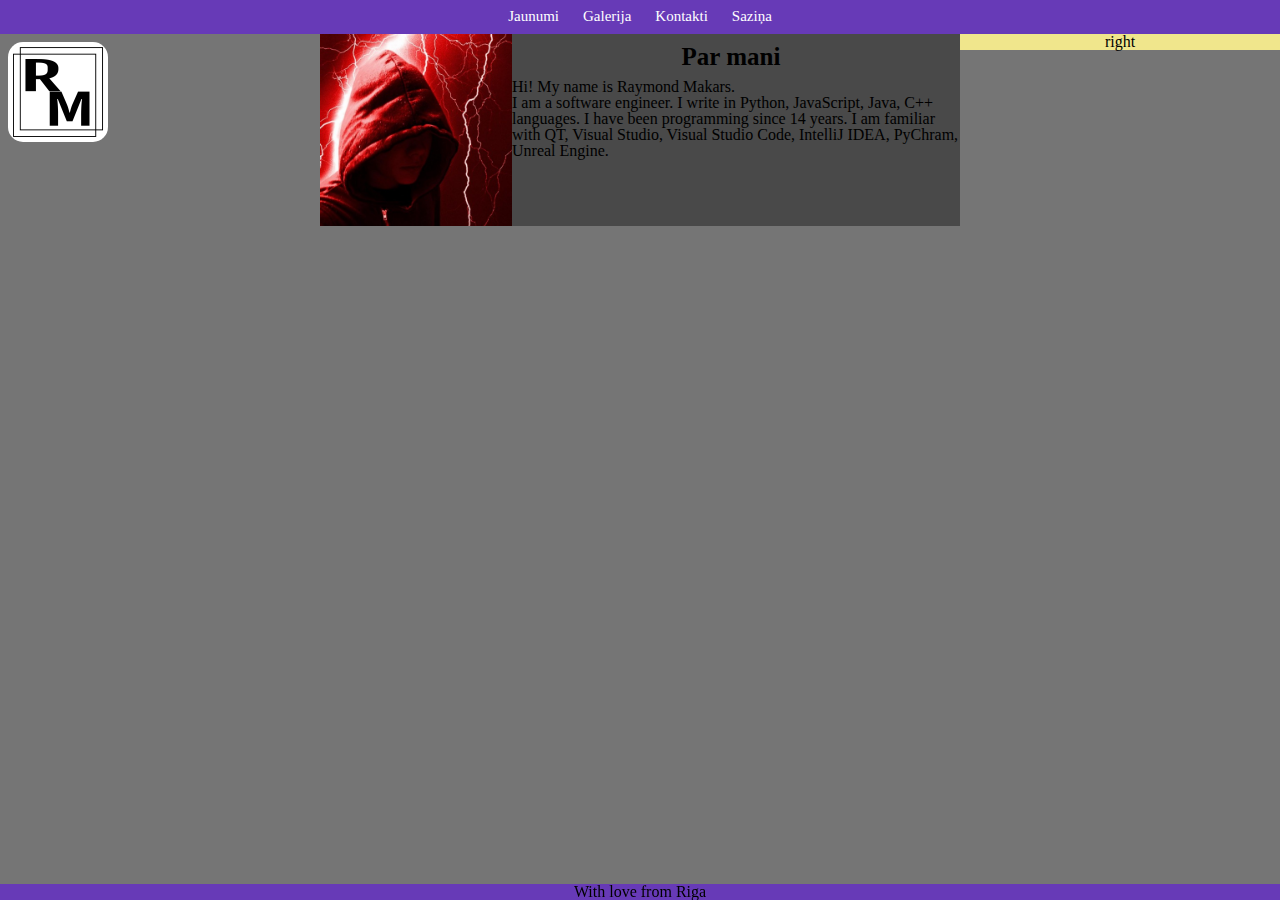
<file: index.html>
<!DOCTYPE html>
<html lang="en">
<head>
	<meta charset="UTF-8">
	<title></title>
	<script	src="https://code.jquery.com/jquery-3.4.1.min.js"></script>
	<link rel="stylesheet" href="./css/reset.css">
	<link rel="stylesheet" href="./css/style.css">
	<link rel="stylesheet" href="./libs/lightbox/css/lightbox.css">
</head>
<body>
	<div class="mainbox">
		<div class="menu">
			<ul>
				<li><a href="index.html" class="active">Jaunumi</a></li>
				<li><a href="foto_galerija.html">Galerija</a></li>
				<li><a href="kontakti.html">Kontakti</a></li>
				<li><a href="sazina.html">Saziņa</a></li>
			</ul>
		</div>
		<div class="leftSide">
			<a href="index.html"><img class="logo" src="./assets/logo.png" alt="LOGO"></a>
		</div>
		<div class="main mainPage">
			<a class="ava" href="./assets/ava.jpg" data-lightbox="example-set" data-tilte="Click here!" class="gallery">
				<img src="./assets/ava.jpg" alt="ava.jpg">
			</a>
			<h2>Par mani</h2>
			Hi! My name is Raymond Makars.<br>
			I am a software engineer. I write in Python, JavaScript, Java, C++ languages. I have been programming since 14 years. I am familiar with QT, Visual Studio, Visual Studio Code, IntelliJ IDEA, PyChram, Unreal Engine.</div>
		<div class="rightSide">right</div>
		<footer>With love from Riga</footer>
	</div>
	<script src="./libs/lightbox/js/lightbox.js"></script>
</body>
</html>
</file>
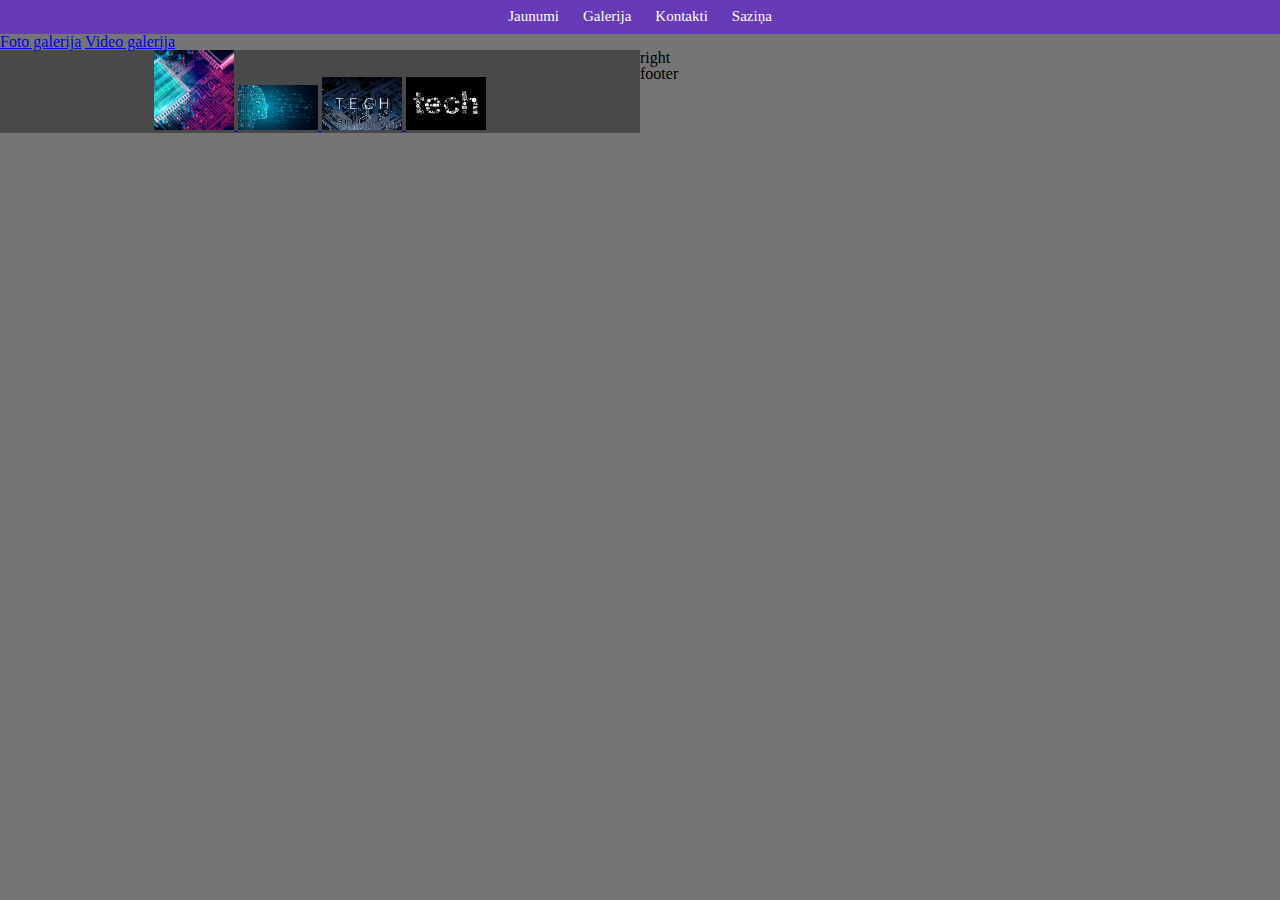
<file: foto_galerija.html>
<!DOCTYPE html>
<html lang="en">
<head>
	<meta charset="UTF-8">
	<title></title>
	<script	src="https://code.jquery.com/jquery-3.4.1.min.js"></script>
	<link rel="stylesheet" href="./css/reset.css">
	<link rel="stylesheet" href="./css/style.css">
	<link rel="stylesheet" href="./libs/lightbox/css/lightbox.css">
	<script src="./libs/lightbox/js/lightbox.js"></script>
</head>
<body>
	<div class="mainbox">
		<div class="menu">
			<ul>
				<li><a href="index.html" class="active">Jaunumi</a></li>
				<li><a href="foto_galerija.html">Galerija</a></li>
				<li><a href="kontakti.html">Kontakti</a></li>
				<li><a href="sazina.html">Saziņa</a></li>
			</ul>
		</div>
		<div class="leftside">
			<a href="./foto_galerija.html">Foto galerija</a>
			<a href="./video_galerija.html">Video galerija</a>
		</div>
		<div class="main menu-gallery">
			<a href="./assets/1.jpg" data-lightbox="example-set" data-tilte="Click here!" class="gallery">
				<img src="./assets/1.jpg" alt="1.jpg">
			</a>
			<a href="./assets/2.jpg" data-lightbox="example-set" data-tilte="Click here!" class="gallery">
				<img src="./assets/2.jpg" alt="2.jpg">
			</a>
			<a href="./assets/3.jpg" data-lightbox="example-set" data-tilte="Click here!" class="gallery">
				<img src="./assets/3.jpg" alt="3.jpg">
			</a>
			<a href="./assets/4.png" data-lightbox="example-set" data-tilte="Click here!" class="gallery">
				<img src="./assets/4.png" alt="4.png">
			</a>
		</div>
		<div class="rightside">right</div>
		<div class="footer">footer</div>
	</div>
</body>
</html>
</file>
<file: css/style.css>
body{
	background-color: #757575;
	left: 0;
	width: 100%;
	margin: 0px;
}

h2{
	font-size: 25px;
	text-align: center;
	margin: 10px;
}

.menu{
	background-color: #673ab7;
	height: 34px;
	text-align: center;
}

.leftSide{
	width: 25%;
	float: left;
	text-align: center;
}

.main{
	background-color:  #494949;
	width: 50%;
	float :left;
}

.rightSide{
	background-color: khaki;
	width: 25%;
	float: left;
	text-align: center;
}

footer{
	background-color: #673ab7;
	text-align: center;
	position: fixed;
	left: 0;
	bottom: 0;
	width: 100%;
}

.menu>ul>li{
	display:inline;
	padding: 10px;
	position: relative;
	top:8px;
	font-family: Tahoma, serif;
	font-size: 15px;
}

.menu>ul>li>a{
	text-decoration: none;
	color: white;
}

.gallery img{
	max-width: 80px;
}

.menu-gallery{
	text-align: center;
}

.ava img{
	float: left;
	max-width: 30%;
}

.logo{
	float: left;
	margin: 8px;
	max-width: 100px;
	border-radius: 15%;
}
</file>
